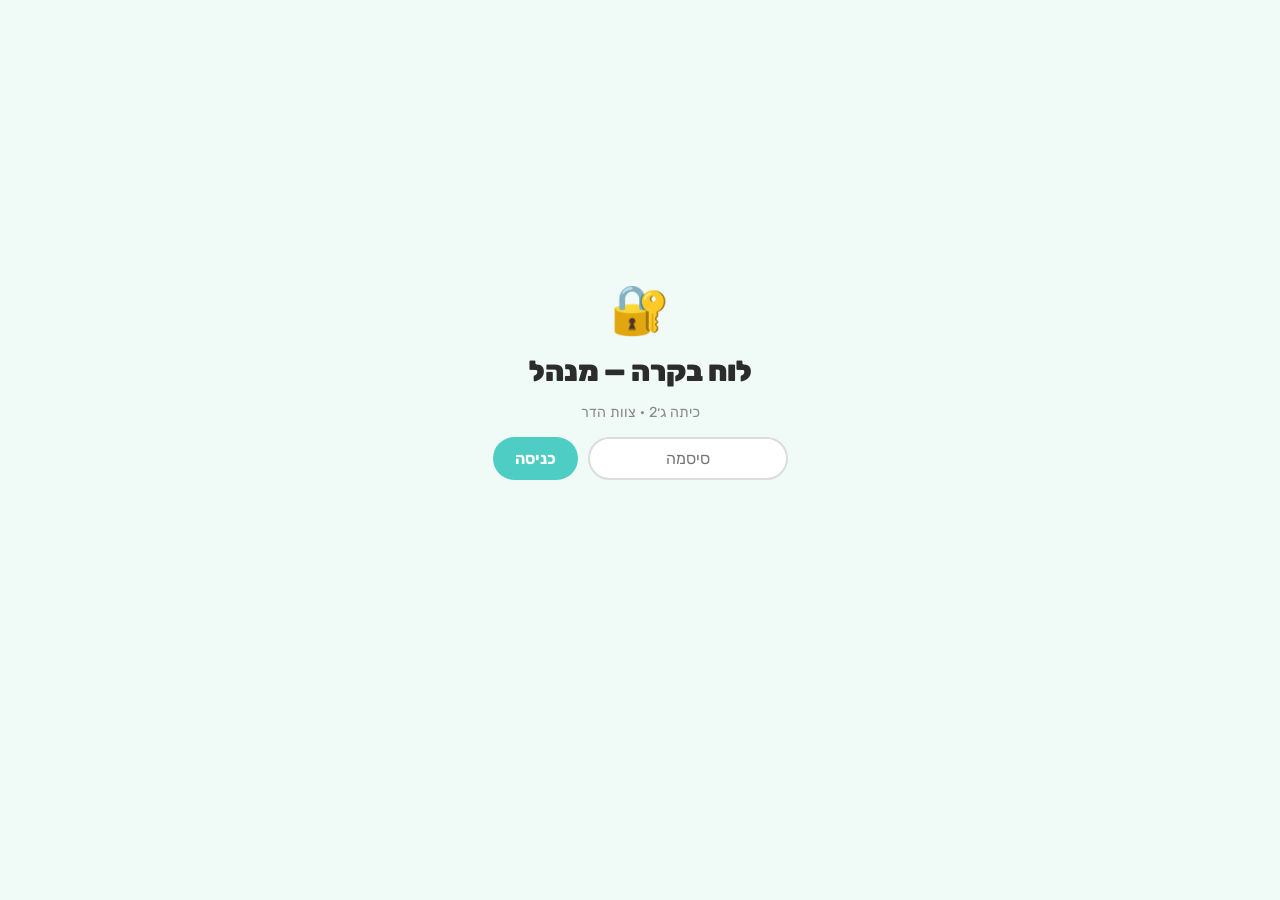
<file: docs/admin.html>
<!DOCTYPE html>
<html lang="he" dir="rtl">
<head>
  <meta charset="UTF-8" />
  <meta name="viewport" content="width=device-width, initial-scale=1.0" />
  <title>לוח בקרה — ג׳2</title>
  <link rel="icon" href="favicon.svg" type="image/svg+xml" />
  <style>
    @import url('https://fonts.googleapis.com/css2?family=Rubik:wght@400;500;700;900&display=swap');

    :root {
      --teal: #4ECDC4; --coral: #FF6B6B; --orange: #FFB347;
      --bg: #f0faf7; --card: #fff; --text: #2c2c2c; --muted: #888;
      --radius: 14px; --shadow: 0 2px 12px rgba(0,0,0,0.09);
    }
    [data-theme="dark"] {
      --bg: #111d1d; --card: #1e2d2d; --text: #e8e8e8; --muted: #999;
    }

    * { box-sizing: border-box; margin: 0; padding: 0; }
    body {
      font-family: 'Rubik', sans-serif; direction: rtl;
      background: var(--bg); color: var(--text);
      min-height: 100vh; padding: 20px 16px 40px;
      transition: background 0.25s, color 0.25s;
    }
    .wrap { max-width: 720px; margin: 0 auto; }

    /* ── Lock screen ── */
    #lock {
      display: flex; flex-direction: column; align-items: center;
      justify-content: center; min-height: 80vh; gap: 16px; text-align: center;
    }
    #lock h2 { font-size: 1.8rem; font-weight: 900; }
    #lock p  { color: var(--muted); font-size: 0.9rem; }
    .lock-form { display: flex; gap: 10px; flex-wrap: wrap; justify-content: center; }
    .lock-form input {
      border: 2px solid #ddd; border-radius: 999px; padding: 10px 18px;
      font-size: 1rem; font-family: 'Rubik', sans-serif; outline: none;
      background: var(--card); color: var(--text); width: 200px; text-align: center;
    }
    .lock-form input:focus { border-color: var(--teal); }
    .btn {
      background: var(--teal); color: white; border: none;
      border-radius: 999px; padding: 10px 22px; font-size: 1rem;
      font-weight: 700; font-family: 'Rubik', sans-serif; cursor: pointer;
      transition: filter 0.15s;
    }
    .btn:hover { filter: brightness(1.1); }
    .btn.coral { background: var(--coral); }
    .btn.small { padding: 6px 14px; font-size: 0.82rem; }

    /* ── Dashboard ── */
    #dash { display: none; }
    .dash-header {
      display: flex; align-items: center; justify-content: space-between;
      flex-wrap: wrap; gap: 10px; margin-bottom: 20px;
    }
    .dash-header h1 { font-size: 1.6rem; font-weight: 900; }

    .card {
      background: var(--card); border-radius: var(--radius);
      box-shadow: var(--shadow); padding: 18px; margin-bottom: 14px;
    }
    .card h3 {
      font-size: 1rem; font-weight: 700; color: var(--muted);
      margin-bottom: 14px; text-transform: uppercase; letter-spacing: 0.5px;
    }

    /* ── Stat grid ── */
    .stat-grid { display: grid; grid-template-columns: repeat(auto-fill, minmax(130px,1fr)); gap: 12px; }
    .stat-box {
      background: var(--bg); border-radius: 10px; padding: 14px 12px; text-align: center;
    }
    .stat-num  { font-size: 2rem; font-weight: 900; color: var(--teal); line-height: 1; }
    .stat-label{ font-size: 0.78rem; color: var(--muted); font-weight: 600; margin-top: 4px; }

    /* ── Sparkline (7 days) ── */
    .sparkline { display: flex; align-items: flex-end; gap: 4px; height: 60px; margin-top: 10px; }
    .spark-bar-wrap { flex: 1; display: flex; flex-direction: column; align-items: center; gap: 4px; }
    .spark-bar {
      width: 100%; border-radius: 4px 4px 0 0;
      background: linear-gradient(180deg, var(--teal), #35b0a8);
      transition: height 0.4s ease; min-height: 2px;
    }
    .spark-bar.today { background: linear-gradient(180deg, var(--coral), #e85555); }
    .spark-label { font-size: 0.62rem; color: var(--muted); font-weight: 600; }

    /* ── Click list ── */
    .click-row {
      display: flex; align-items: center; gap: 10px;
      padding: 8px 0; border-bottom: 1px solid rgba(128,128,128,0.1);
    }
    .click-row:last-child { border-bottom: none; }
    .click-name  { flex: 1; font-weight: 600; font-size: 0.9rem; }
    .click-count { font-weight: 900; color: var(--teal); min-width: 28px; text-align: left; }
    .click-bar-bg { flex: 2; background: rgba(128,128,128,0.1); border-radius: 99px; height: 6px; overflow: hidden; }
    .click-bar-fill { height: 100%; border-radius: 99px; background: linear-gradient(90deg, var(--teal), #35b0a8); }

    /* ── Notice ── */
    .notice {
      background: #fffbe6; border: 1.5px solid #f0c040; border-radius: 10px;
      padding: 12px 14px; font-size: 0.85rem; color: #6b4f00; margin-bottom: 14px;
    }
    [data-theme="dark"] .notice { background: #3a3010; border-color: #6b4f00; color: #f0c060; }
    .notice a { color: var(--teal); font-weight: 700; }

    /* ── GoatCounter ── */
    .gc-connected {
      display: flex; align-items: center; gap: 12px; flex-wrap: wrap;
    }
    .gc-code-row {
      display: flex; gap: 8px; align-items: center; flex-wrap: wrap; margin-top: 10px;
    }
    .gc-code-row input {
      border: 2px solid #ddd; border-radius: 999px; padding: 8px 16px;
      font-size: 0.9rem; font-family: 'Rubik', sans-serif; outline: none;
      background: var(--bg); color: var(--text); width: 180px; text-align: center;
      direction: ltr;
    }
    .gc-code-row input:focus { border-color: var(--teal); }
    .gc-badge {
      display: inline-flex; align-items: center; gap: 6px;
      background: #e8faf8; border: 1.5px solid var(--teal); border-radius: 999px;
      padding: 6px 14px; font-size: 0.85rem; font-weight: 700; color: #1a7a74;
    }
    [data-theme="dark"] .gc-badge { background: #1a3533; color: #7de8e0; }
    .gc-dot { width: 8px; height: 8px; border-radius: 50%; background: #22b857; flex-shrink: 0; }

    /* ── GoatCounter setup ── */
    .setup-steps { list-style: none; counter-reset: step; }
    .setup-steps li {
      counter-increment: step; display: flex; gap: 12px;
      padding: 10px 0; border-bottom: 1px solid rgba(128,128,128,0.1); font-size: 0.88rem;
    }
    .setup-steps li:last-child { border-bottom: none; }
    .setup-steps li::before {
      content: counter(step); background: var(--teal); color: white;
      border-radius: 50%; width: 22px; height: 22px; flex-shrink: 0;
      display: flex; align-items: center; justify-content: center;
      font-size: 0.75rem; font-weight: 900; margin-top: 1px;
    }
    code {
      background: rgba(128,128,128,0.12); border-radius: 4px;
      padding: 1px 5px; font-family: monospace; font-size: 0.85em;
      direction: ltr; display: inline-block;
    }

    /* ── Misc ── */
    .back-link { font-size: 0.85rem; color: var(--teal); text-decoration: none; font-weight: 700; }
    .back-link:hover { text-decoration: underline; }
    .no-data { color: var(--muted); font-size: 0.88rem; text-align: center; padding: 16px 0; }
    .last-visit { font-size: 0.78rem; color: var(--muted); margin-top: 6px; }

    @media (max-width: 480px) {
      .stat-grid { grid-template-columns: repeat(2, 1fr); }
    }
  </style>
</head>
<body>

<!-- ── Lock screen ──────────────────────────────────────── -->
<div id="lock">
  <div style="font-size:3rem">🔐</div>
  <h2>לוח בקרה — מנהל</h2>
  <p>כיתה ג׳2 · צוות הדר</p>
  <div class="lock-form">
    <input type="password" id="pwd" placeholder="סיסמה" autocomplete="current-password" />
    <button class="btn" onclick="checkPass()">כניסה</button>
  </div>
  <p id="pwd-err" style="color:#c00;font-size:0.85rem;display:none">סיסמה שגויה</p>
</div>

<!-- ── Dashboard ────────────────────────────────────────── -->
<div id="dash">
<div class="wrap">

  <div class="dash-header">
    <div>
      <h1>📊 לוח בקרה</h1>
      <div style="font-size:0.8rem;color:var(--muted);margin-top:2px">כיתה ג׳2 · צוות הדר</div>
    </div>
    <div style="display:flex;gap:8px;align-items:center">
      <button class="btn small coral" onclick="clearData()">🗑 אפס נתונים</button>
      <a href="index.html" class="back-link">← חזרה</a>
    </div>
  </div>

  <!-- GoatCounter — primary analytics -->
  <div class="card" id="gc-card">
    <h3>🌐 ניתוח תנועה — כל המשתמשים (GoatCounter)</h3>

    <!-- Connected state -->
    <div id="gc-connected" style="display:none">
      <div class="gc-connected">
        <span class="gc-badge"><span class="gc-dot"></span> GoatCounter מחובר</span>
        <a id="gc-dash-link" href="#" target="_blank" rel="noopener" class="btn small">↗ פתח ב-GoatCounter</a>
        <button class="btn small coral" onclick="disconnectGC()">נתק</button>
      </div>

      <!-- Step: enable embed in GC settings -->
      <div id="gc-embed-setup" style="margin-top:14px">
        <p style="font-size:0.85rem;color:var(--muted);margin-bottom:10px">
          לצפות בלוח הבקרה ישירות כאן, בצע שני שינויים ב-GoatCounter Settings ולחץ Save:
        </p>
        <ol class="setup-steps">
          <li>
            <span>
              <strong>Dashboard viewable by</strong> → שנה ל-<strong>Everyone (public)</strong>
            </span>
          </li>
          <li>
            <span>
              <strong>Sites that can embed GoatCounter</strong> → הזן
              <code>zivklempner.github.io</code>
            </span>
          </li>
        </ol>
        <button class="btn small" style="margin-top:12px" onclick="showGCEmbed()">✓ עשיתי — הצג לוח בקרה</button>
      </div>

      <!-- Embedded dashboard iframe -->
      <div id="gc-embed-frame" style="display:none;margin-top:14px">
        <iframe id="gc-iframe" src="" title="GoatCounter dashboard"
          style="width:100%;height:620px;border:none;border-radius:10px;background:var(--bg)"
          loading="lazy"></iframe>
        <div style="margin-top:8px;display:flex;gap:8px">
          <button class="btn small" onclick="reloadGCEmbed()">🔄 רענן</button>
          <button class="btn small coral" onclick="hideGCEmbed()">הסתר</button>
        </div>
      </div>
    </div>

    <!-- Setup state (no code yet) -->
    <div id="gc-setup">
      <p style="font-size:0.85rem;color:var(--muted);margin-bottom:10px">
        שירות חינמי, ללא עוגיות. מציג נתונים מכל המשתמשים — מכשיר, מדינה, שעות פעילות, לחיצות.
      </p>
      <div class="gc-code-row" style="margin-top:10px">
        <input type="text" id="gc-code-input" placeholder="קוד GoatCounter שלך" dir="ltr" autocomplete="off" />
        <button class="btn small" onclick="saveGCCode()">חבר</button>
      </div>
    </div>
  </div>

  <!-- Per-device stats (secondary) -->
  <div class="notice" id="device-notice">
    📊 הנתונים הבאים נאספים <strong>מהמכשיר הנוכחי בלבד</strong>.
    לנתונים מכל המשתמשים, הגדר GoatCounter למעלה.
  </div>

  <!-- Stat boxes -->
  <div class="card">
    <h3>📈 סיכום — המכשיר הזה</h3>
    <div class="stat-grid">
      <div class="stat-box">
        <div class="stat-num" id="stat-total">0</div>
        <div class="stat-label">ביקורים סה"כ</div>
      </div>
      <div class="stat-box">
        <div class="stat-num" id="stat-today">0</div>
        <div class="stat-label">ביקורים היום</div>
      </div>
      <div class="stat-box">
        <div class="stat-num" id="stat-week">0</div>
        <div class="stat-label">ביקורים השבוע</div>
      </div>
      <div class="stat-box">
        <div class="stat-num" id="stat-clicks">0</div>
        <div class="stat-label">לחיצות על שיעורים</div>
      </div>
    </div>
    <div class="last-visit" id="last-visit"></div>
  </div>

  <!-- Sparkline: last 7 days -->
  <div class="card">
    <h3>📅 ביקורים ב-7 ימים האחרונים (מכשיר זה)</h3>
    <div class="sparkline" id="sparkline"></div>
  </div>

  <!-- Hour heatmap -->
  <div class="card">
    <h3>🕐 שעות פעילות (מכשיר זה)</h3>
    <div id="hour-chart" style="display:flex;gap:3px;flex-wrap:wrap;margin-top:8px"></div>
  </div>

  <!-- Click leaderboard -->
  <div class="card">
    <h3>🔗 קישורים שנלחצו (מכשיר זה)</h3>
    <div id="click-list"></div>
  </div>

  <div style="text-align:center;font-size:0.78rem;color:var(--muted);margin-top:8px">
    לשינוי הסיסמה, ערוך את <code>admin.html</code> ושנה את <code>ADMIN_PASS</code>.
  </div>

</div>
</div>

<script>
// ── Change this password ──────────────────────────────────
const ADMIN_PASS = 'hadar2026';
// ─────────────────────────────────────────────────────────

// ── GoatCounter ────────────────────────────────────────────
let _gcCode = null;

function loadGCState() {
  const code   = localStorage.getItem('gc_code');
  const notice = document.getElementById('device-notice');
  if (code) {
    _gcCode = code;
    document.getElementById('gc-connected').style.display = '';
    document.getElementById('gc-setup').style.display = 'none';
    document.getElementById('gc-dash-link').href = `https://${code}.goatcounter.com`;
    if (notice) notice.style.display = 'none';
    if (localStorage.getItem('gc_embed')) showGCEmbed();
  } else {
    document.getElementById('gc-connected').style.display = 'none';
    document.getElementById('gc-setup').style.display = '';
    if (notice) notice.style.display = '';
  }
}

function saveGCCode() {
  const val = document.getElementById('gc-code-input').value.trim().toLowerCase();
  if (!val) return;
  localStorage.setItem('gc_code', val);
  loadGCState();
}

function disconnectGC() {
  localStorage.removeItem('gc_code');
  localStorage.removeItem('gc_embed');
  document.getElementById('gc-code-input').value = '';
  loadGCState();
}

function showGCEmbed() {
  document.getElementById('gc-iframe').src = `https://${_gcCode}.goatcounter.com/`;
  document.getElementById('gc-embed-setup').style.display = 'none';
  document.getElementById('gc-embed-frame').style.display = '';
  localStorage.setItem('gc_embed', '1');
}

function hideGCEmbed() {
  document.getElementById('gc-iframe').src = '';
  document.getElementById('gc-embed-frame').style.display = 'none';
  document.getElementById('gc-embed-setup').style.display = '';
  localStorage.removeItem('gc_embed');
}

function reloadGCEmbed() {
  const f = document.getElementById('gc-iframe');
  f.src = f.src;
}

document.getElementById('pwd').addEventListener('keydown', e => {
  if (e.key === 'Enter') checkPass();
});
document.addEventListener('DOMContentLoaded', () => {
  document.getElementById('gc-code-input')?.addEventListener('keydown', e => {
    if (e.key === 'Enter') saveGCCode();
  });
});

function checkPass() {
  if (document.getElementById('pwd').value === ADMIN_PASS) {
    document.getElementById('lock').style.display = 'none';
    document.getElementById('dash').style.display = 'block';
    loadDash();
  } else {
    document.getElementById('pwd-err').style.display = 'block';
    document.getElementById('pwd').value = '';
  }
}

function getAnalytics() {
  try { return JSON.parse(localStorage.getItem('analytics') || '{"visits":[],"clicks":{}}'); }
  catch { return { visits: [], clicks: {} }; }
}

function loadDash() {
  loadGCState();
  const data = getAnalytics();
  const visits = data.visits || [];
  const clicks = data.clicks || {};

  const now   = new Date();
  const today = new Date(now.getFullYear(), now.getMonth(), now.getDate()).getTime();
  const weekAgo = today - 6 * 86400000;

  const todayCount = visits.filter(v => v.ts >= today).length;
  const weekCount  = visits.filter(v => v.ts >= weekAgo).length;
  const totalClicks = Object.values(clicks).reduce((a,b) => a + b, 0);

  document.getElementById('stat-total').textContent  = visits.length;
  document.getElementById('stat-today').textContent  = todayCount;
  document.getElementById('stat-week').textContent   = weekCount;
  document.getElementById('stat-clicks').textContent = totalClicks;

  if (visits.length) {
    const last = new Date(visits[visits.length - 1].ts);
    document.getElementById('last-visit').textContent =
      `ביקור אחרון: ${last.toLocaleDateString('he-IL')} בשעה ${last.toLocaleTimeString('he-IL', {hour:'2-digit',minute:'2-digit'})}`;
  }

  renderSparkline(visits, today, weekAgo);
  renderHourChart(visits);
  renderClickList(clicks);
}

function renderSparkline(visits, today, weekAgo) {
  const DAYS_HE = ['א׳','ב׳','ג׳','ד׳','ה׳','ו׳','ש׳'];
  const container = document.getElementById('sparkline');
  container.innerHTML = '';

  const days = [];
  for (let i = 6; i >= 0; i--) {
    const d = new Date(today - i * 86400000);
    const start = d.getTime(), end = start + 86400000;
    const count = visits.filter(v => v.ts >= start && v.ts < end).length;
    days.push({ count, label: DAYS_HE[d.getDay()], isToday: i === 0 });
  }

  const maxCount = Math.max(...days.map(d => d.count), 1);
  days.forEach(({ count, label, isToday }) => {
    const wrap = document.createElement('div');
    wrap.className = 'spark-bar-wrap';
    const pct = Math.max((count / maxCount) * 52, count > 0 ? 4 : 2);
    wrap.innerHTML = `
      <div class="spark-bar${isToday ? ' today' : ''}" style="height:${pct}px" title="${count} ביקורים"></div>
      <div class="spark-label">${label}</div>`;
    container.appendChild(wrap);
  });
}

function renderHourChart(visits) {
  const container = document.getElementById('hour-chart');
  container.innerHTML = '';
  const counts = new Array(24).fill(0);
  visits.forEach(v => counts[new Date(v.ts).getHours()]++);
  const max = Math.max(...counts, 1);

  counts.forEach((c, h) => {
    const opacity = 0.1 + (c / max) * 0.9;
    const box = document.createElement('div');
    box.title = `${h}:00 — ${c} ביקורים`;
    box.style.cssText = `
      width: calc(100%/24 - 2px); height: 32px; border-radius: 4px;
      background: rgba(78,205,196,${opacity.toFixed(2)});
      display: flex; align-items: flex-end; justify-content: center;
      padding-bottom: 2px; font-size: 0.55rem; font-weight: 700; color: #2c2c2c;
      cursor: default;`;
    if (c > 0) box.textContent = h;
    container.appendChild(box);
  });

  const labels = document.createElement('div');
  labels.style.cssText = 'width:100%;display:flex;justify-content:space-between;margin-top:4px;font-size:0.62rem;color:var(--muted)';
  labels.innerHTML = '<span>00:00</span><span>06:00</span><span>12:00</span><span>18:00</span><span>23:00</span>';
  container.parentElement.appendChild(labels);
}

function renderClickList(clicks) {
  const container = document.getElementById('click-list');
  const sorted = Object.entries(clicks).sort((a,b) => b[1] - a[1]);
  if (!sorted.length) {
    container.innerHTML = '<p class="no-data">אין נתונים עדיין — לחץ על כמה שיעורים בדף הראשי</p>';
    return;
  }
  const max = sorted[0][1];
  container.innerHTML = sorted.map(([name, count]) => `
    <div class="click-row">
      <span class="click-name">${name}</span>
      <span class="click-count">${count}</span>
      <div class="click-bar-bg">
        <div class="click-bar-fill" style="width:${(count/max*100).toFixed(0)}%"></div>
      </div>
    </div>`).join('');
}

function clearData() {
  if (!confirm('למחוק את כל הנתונים?')) return;
  localStorage.removeItem('analytics');
  loadDash();
}

// Dark mode sync with main page
const stored = localStorage.getItem('theme');
if (stored === 'dark' || (!stored && window.matchMedia('(prefers-color-scheme: dark)').matches)) {
  document.documentElement.dataset.theme = 'dark';
}
</script>
</body>
</html>
</file>
